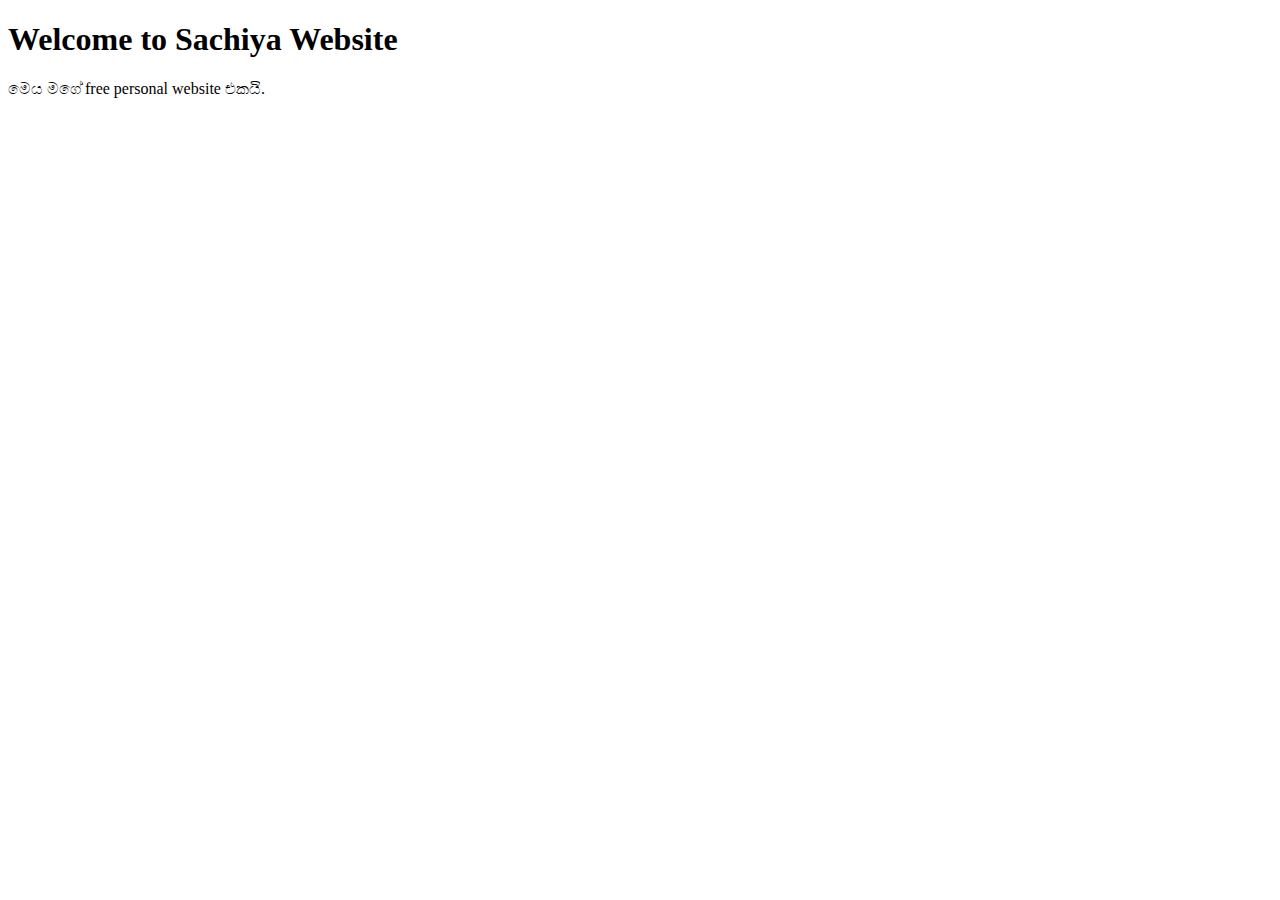
<file: index.html>
<!DOCTYPE html>
<html lang="si">
<head>
  <meta charset="UTF-8">
  <title>Sachiya | Official Website</title>

  <!-- Google SEO -->
  <meta name="description" content="Sachiya ගේ official website. Contact details සහ සේවාවන්.">
  <meta name="keywords" content="Sachiya, Sri Lanka, personal website">
  <meta name="author" content="Sachiya">

</head>
<body>
  <h1>Welcome to Sachiya Website</h1>
  <p>මෙය මගේ free personal website එකයි.</p>
</body>
</html>
</file>
